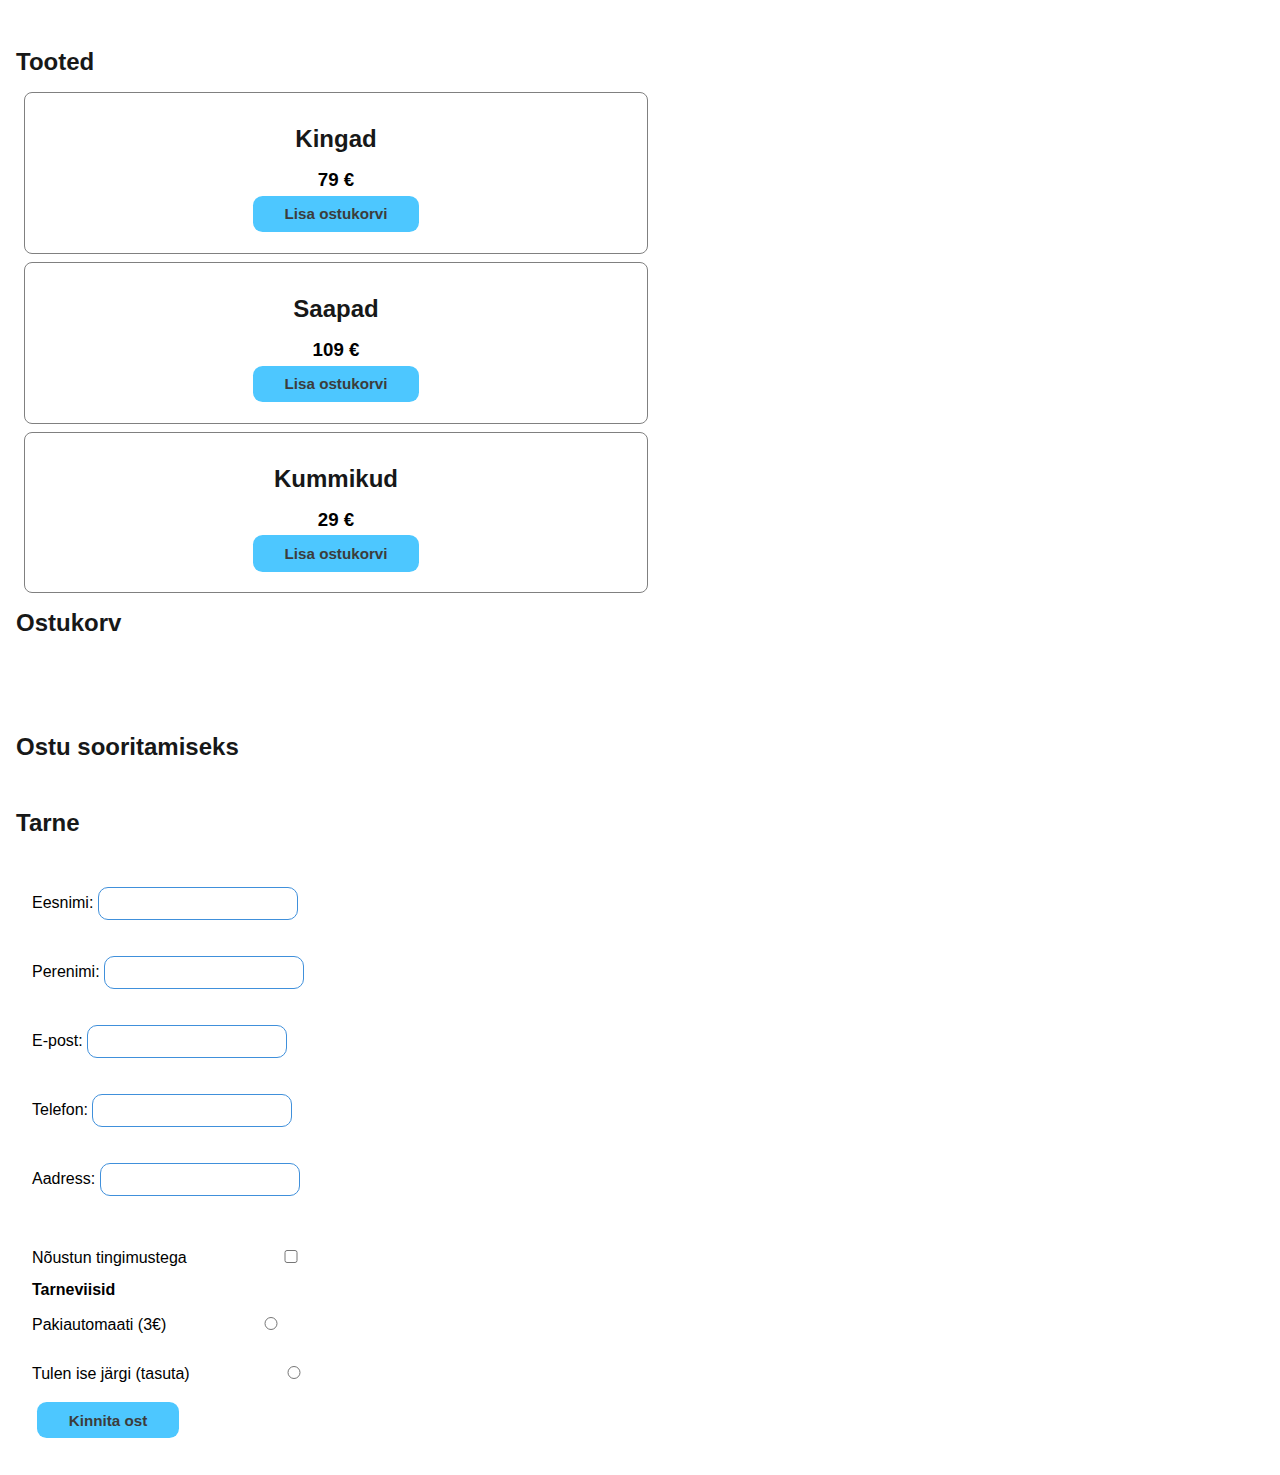
<file: index_yl5.html>
<!DOCTYPE html>
<html lang="et">

<head>
    <meta charset="UTF-8">
    <meta name="viewport" content="width=device-width, initial-scale=1">
    <meta name="description" content="Javascript interaktiivne veebileht">
    <meta name="author" content="">
    <title>JavaScript 2 - interaktiivne veebileht</title>
    <link rel="stylesheet" href="styles.css">
</head>

<body>
    <main class="container">
        <!----------------Ostukorv--------------------->
        <section class="section">
            <h2 class="text-center">Tooted</h2>
            <div class="tooted">
                <div class="toode">
                    <h2 class="toode_nimi">Kingad</h2>
                    <h3 class="toode_hind">79</h3>
                    <button class="btn" data-action="lisa_korvi">Lisa ostukorvi</button>
                </div>
                <div class="toode">
                    <h2 class="toode_nimi">Saapad</h2>
                    <h3 class="toode_hind">109</h3>
                    <button class="btn" data-action="lisa_korvi">Lisa ostukorvi</button>
                </div>
                <div class="toode">
                    <h2 class="toode_nimi">Kummikud</h2>
                    <h3 class="toode_hind">29</h3>
                    <button class="btn" data-action="lisa_korvi">Lisa ostukorvi</button>
                </div>
            </div>


            <h2 class="ostukorv">Ostukorv</h2>
            <div class="korv"></div>
        </section>

        <!----------------Taimer--------------------->
        <section class="section">
            <h2>Ostu sooritamiseks <span id="time"></span> </h2>

        </section>

        <!----------------Tarne vorm--------------------->
        <section class="section">
            <h2>Tarne</h2>
            <form action="" method="GET" id="form">
                <div class="form-control">
                    <label for="eesnimi">Eesnimi:
                        <input type="text" id="eesnimi">
                    </label>
                    <br>
                    <label for="perenimi">Perenimi:
                        <input type="text" id="perenimi">
                    </label>
                </div>
                <div class="form-control">
                    <label for="epost">E-post:
                        <input type="email" id="epost">
                    </label>
                </div>

                <div class="form-control">
                    <label for="telefon">Telefon:
                        <input type="text" id="telefon">
                    </label>
                </div>
                
<!----------------Minu kood--------------------->
                <div class="form-control"> 
                    <label for="aadress">Aadress: 
                        <input type="text" id="aadress">
                    </label>
                </div>

                <br>
                <div class="form-control">
                    <label for="kinnitus">Nõustun tingimustega
                        <input type="checkbox" id="kinnitus" name="kinnitus"></label>
                </div>

                <div class="form-control">
                    <h4> Tarneviisid</h4>
                    <label for="tarne1">Pakiautomaati (3€)
                        <input type="radio" id="tarne1" name="tarne" value="5">
                    </label>
                    <br>
                    <label for="tarne2">Tulen ise järgi (tasuta)
                        <input type="radio" id="tarne2" name="tarne" value="0">
                    </label>
                </div>

                <div id="tehing"> <button id="btnsubmit">Kinnita ost</button>

                </div>
                <div id="errorMessage">
                </div>

            </form>
        </section>
    </main>

    <script src="skript.js"></script>
</body>

</html>
</file>
<file: styles.css>
* {
    margin: 0;
    padding: 0;
    box-sizing: border-box;
    font-family: "Segoe UI", Tahoma, Geneva, Verdana, sans-serif;
}

h2 {
    margin: 1rem 0;
    color: rgb(23, 24, 24);
}

.body {
    width: 100%;
    display: flex;
    padding-top: 2rem;
    justify-content: space-evenly;
    align-items: flex-start;
}

.container {
    margin: 1rem;
}

.section {
    margin-top: 3rem;
}

.toode {
    border-radius: 0.5rem;
    border: 1px solid gray;
    padding: 1rem;
    margin: 0.5rem;
    display: flex;
    flex-direction: column;
    justify-content: center;
    align-items: center;
    width: 50%;
    text-align: center;
}

/* kuvab hinna järel € märgi*/
.toode_hind:after {
    content: ' €';
}


button {
    background-color: #4dc7ff;
    color: rgb(60, 60, 60);
    padding: 0.6rem 2rem;
    border: none;
    border-radius: 0.6rem;
    cursor: pointer;
    margin: 0.3rem;
    transition: 0.1s ease-in-out;
    font-weight: 600;
    font-size: 0.95rem;

}

.btn-small {
    background-color: white;
    font-weight: bold;
    font-size: 1.2rem;
    padding: 0.5rem;
    margin: 0.5rem;

}

:disabled {
    opacity: .5;
    cursor: not-allowed;
}


.btn-small:hover {
    background-color: #b7daee;
    transform: translateY(2px);
}

button:hover {
    background-color: #24a5fb;
    transform: translateY(2px);
}



.korv {
    display: flex;
    width: 50%;
    flex-direction: column;
    padding: 1rem;
}

.korv-artiklid {
    margin: 1rem 0;
}

.korv_artikkel {
    display: flex;
    justify-content: space-between;
    align-items: center;
    border-radius: 1rem;
    border: 1px solid rgb(203, 203, 203);
    padding: 0rem 1.5rem;
    margin: 0.5rem 0;
}

/* kuvab hinna järel € märgi*/
.korv_artikkel_hind:after {
    content: ' €';
}


.korv_artikkel_buttons {
    display: flex;
    flex-direction: row;
    justify-content: space-between;
    align-items: center;

}

.korv-jalus {
    display: flex;
    justify-content: space-between;
    margin-top: 1.5rem;
    width: 50%;
}



/* vormid */
form {
    padding: 1rem;

}

form input {
    margin: 18px auto;
    padding: 0.5rem;
    border: 1px solid #4090db;
    width: 200px;
    border-radius: 10px;
}


@media screen and (max-width: 1150px) {
    .toode {
        width: 100%;

    }

    .korv {
        width: 100%;

    }

    .korv-jalus {
        width: 100%;
    }

}



@media screen and (max-width: 850px) {
    .body {
        display: flex;
        flex-direction: column;
        align-items: center;
        justify-content: center;
    }

    .container {
        width: 100%;
        padding: 0.5rem;
    }

    .toode {
        width: 100%;
        padding: 0.25rem;
    }

    .korv {
        padding: 1rem;
        width: 100%;

    }

    .korv_artikkel {
        padding: 1rem;
        width: 100%;

    }

    .korv-jalus {
        padding: 1rem;
        width: 100%;
    }



}
</file>
